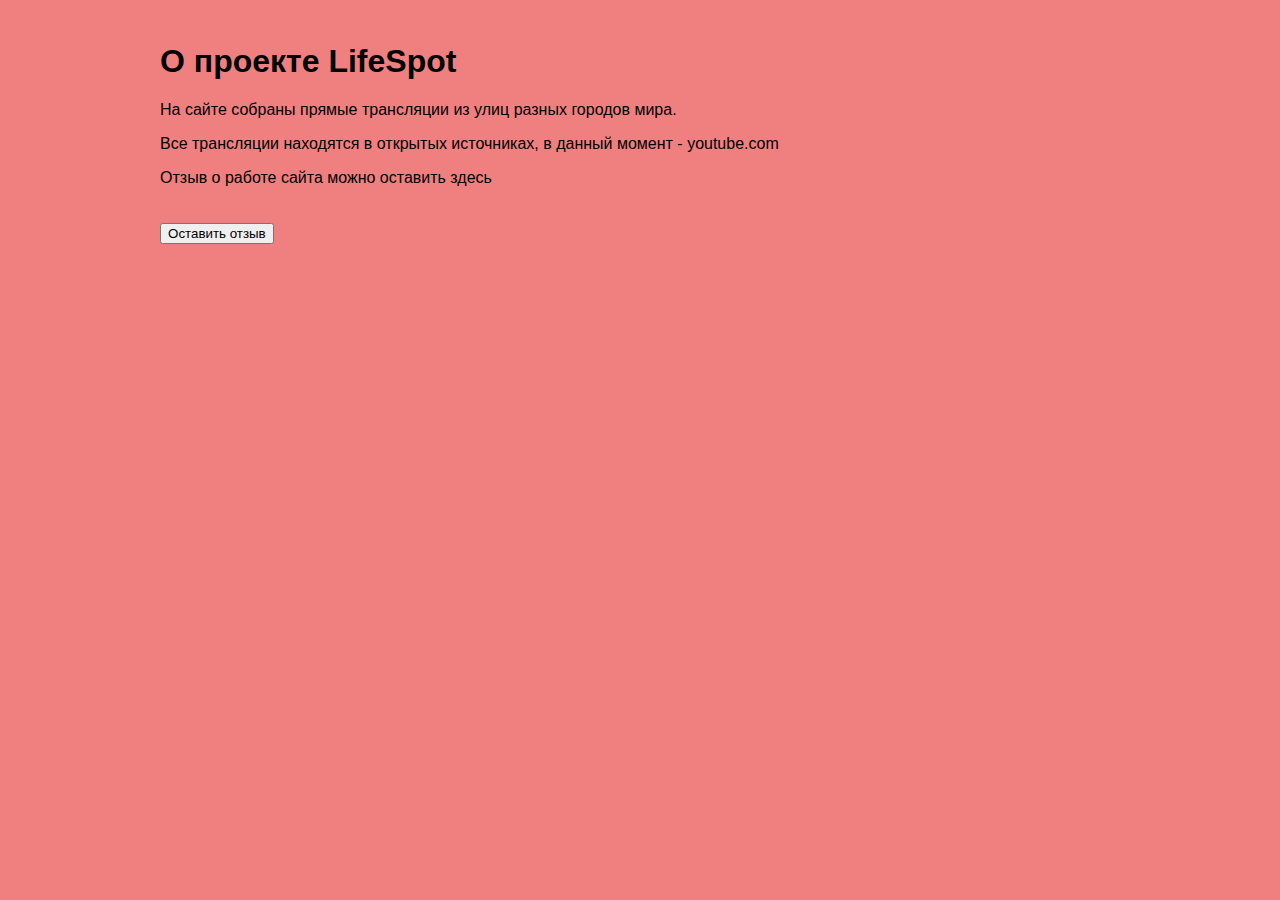
<file: LifeSpot/Views/about.html>
﻿<!DOCTYPE html>
<html>
<head>
    <meta charset="utf-8" />
    <title>О проекте</title>
    <!--Подключение стилей по относительному пути из внешнего файла-->
    <link href="../Static/CSS/about.css" rel="stylesheet" type="text/css">
    <script type="text/javascript" src="../Static/JS/about.js"></script>
</head>
<body>
    <!--Хедер страницы находится сразу над тегом body-->
    <header id="header-about">
        <!--Заголовок страницы-->
        <h1>О проекте LifeSpot</h1>
        <p>На сайте собраны прямые трансляции из улиц разных городов мира.</p>
        <p>Все трансляции находятся в открытых источниках, в данный момент - youtube.com</p>
        <p>Отзыв о работе сайта можно оставить здесь</p>
    </header>
    <!--SIDEBAR-->
    <div class="reviews">
        <div class="review-button">
            <button onclick="getReview()">Оставить отзыв</button>
        </div>
    </div>
    <!--FOOTER-->
</body>
</html>
</file>
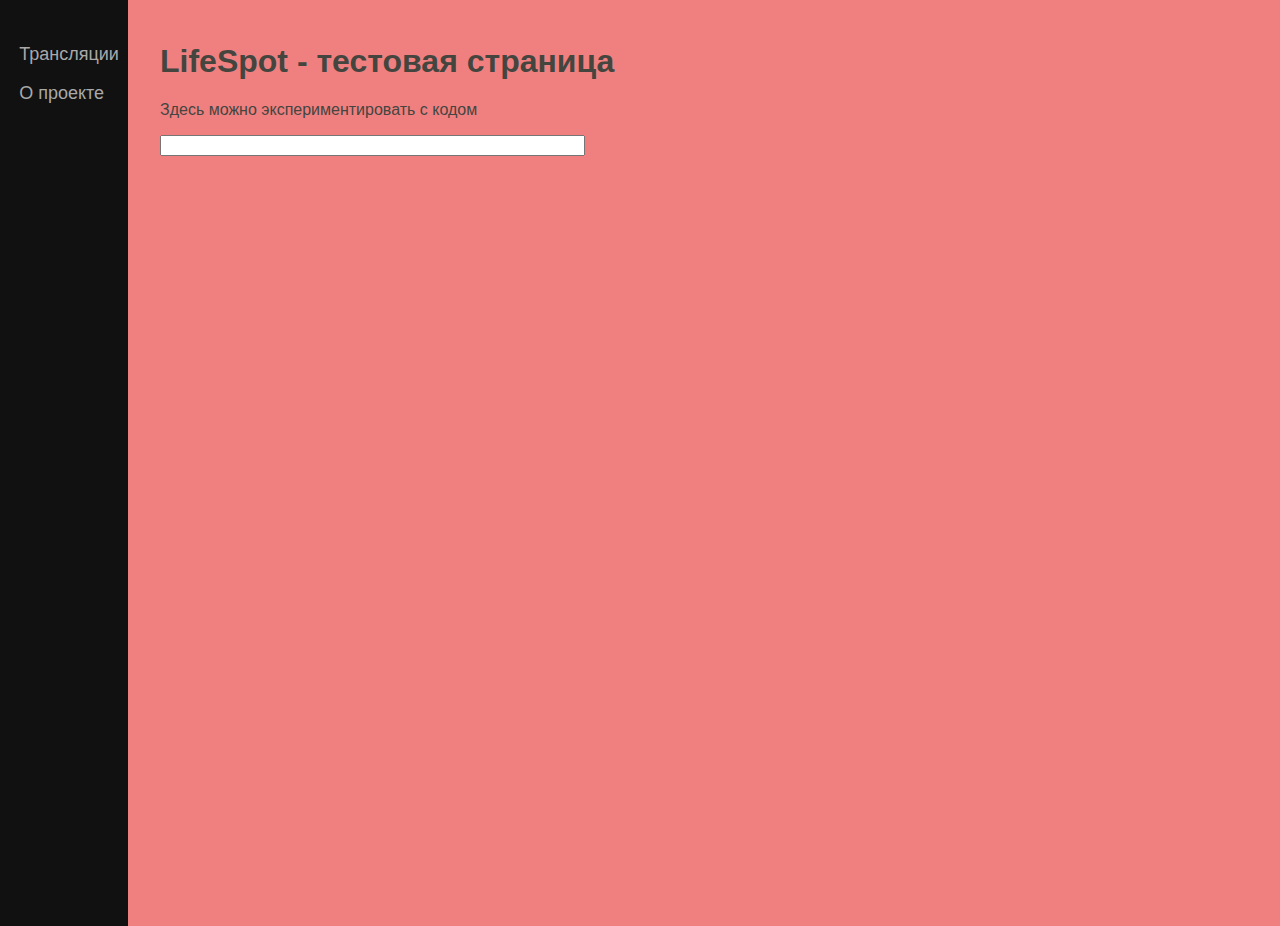
<file: LifeSpot/Views/testing.html>
﻿<!DOCTYPE html>
<html lang="en">

<head>
    <meta charset="UTF-8">
    <title>LifeSpot</title>
    <link href="../Static/CSS/index.css" rel="stylesheet" type="text/css">
    <script type="text/javascript" defer src="../Static/JS/testing.js"></script>
</head>

<header id="header-index">
    <h1>LifeSpot - тестовая страница</h1>
    <p>Здесь можно экспериментировать с кодом</p>
    <input type="text" oninput="
        /* Обработчик ввода текста */
           " size=50%>
</header>

<aside id="sidebar">
    <div class="navbar">
        <a href="/"><p>Трансляции</p></a>
        <a href="/"><p>О проекте</p></a>
    </div>
</aside>

<!--SIDEBAR-->
<body>
</body>
<!--FOOTER-->

</html>
</file>
<file: LifeSpot/Static/CSS/about.css>
﻿/* Комбинированный селектор - применяется ко всем элементам */
header, footer, aside, body, .navbar, .video-container {
    font-family: "Helvetica 65 Medium", sans-serif;
}

header, footer, body, .video-container {
    background-color: lightcoral;
}

header {
    color: black;
    padding-left: 1%;
    padding-top: 1.2%;
}

footer {
    position: absolute;
    bottom: 0;
    font-size: medium;
    color: dimgrey;
    line-height: 66%;
    padding-left: 1%;
    margin: 0 auto;
}

aside {
    height: 100%; /* Высота в полный размер. Этот параметр можно убрать, если вы хотите выставлять высоту автоматически */
    width: 10%;
    position: absolute; /* Фиксированная позиция сайд-бара. Так он будет оставаться на месте при скроллинге */
    z-index: 1; /* Сайд-бар будет поверх остальных элементов */
    top: 0; /* Сайдбар будет в самой верхней части страницы */
    left: 0;
    background-color: #111; /* Черный цвет фона (задан в виде кода) */
    overflow-x: hidden; /* Отключаем горизонтальную прокрутку */
    padding-top: 2%;
    font-size: large;
}

/* Стили панели навигации */
.navbar p {
    color: darkgray;
    padding-left: 15%;
}

/* Стили панели навигации при наведении мышью */
.navbar p:hover {
    color: aliceblue;
}

body {
    padding-left: 11%;
}

a {
    text-decoration: none;
}

.review-container, .review-button {
    display: inline-block;
    margin-top: 0.5em;
    padding-left: 1%;
    padding-top: 1%;
}

.review-text {
    display: block;
    margin-top: 0.5em;
    padding-left: 1%;
    padding-top: 1%;
}
</file>
<file: LifeSpot/Static/CSS/index.css>
﻿/* Комбинированный селектор - применяется ко всем элементам */
header, footer, aside, body, .navbar, .video-container {
    font-family: "Helvetica 65 Medium", sans-serif;
}

header, footer, body, .video-container {
    background-color: lightcoral;
}

/* Простые селекторы*/
.video-container {
    display: inline-block;
    padding-left: 1%;
    padding-top: 1%;
}

/* Стили панели навигации */
.navbar p {
    color: darkgray;
    padding-left: 15%;
}

/* Стили панели навигации при наведении мышью */
.navbar p:hover {
    color: aliceblue;
}

header {
    color: black;
    padding-left: 1%;
    padding-top: 1.2%;
}

/*Стиль хедера для главной страницы имеет приоритет,
так как используется селектор по идентификатору*/
#header-index {
    color: #44453f;
}

.search-video-input {
    border-radius: 2px;
}

.search-video-input:focus {
    border-color: #00ff21; /* Измените цвет рамки на желаемый */
    box-shadow: 0 0 5px rgba(0, 123, 255, 0.5); /* Добавление тени для подсветки */
    outline: none; /* Убираем стандартный контур фокуса */
}

footer {
    position: absolute;
    bottom: 0;
    font-size: medium;
    color: dimgrey;
    line-height: 66%;
    padding-left: 1%;
    margin: 0 auto;
}

aside {
    height: 100%; /* Высота в полный размер. Этот параметр можно убрать, если вы хотите выставлять высоту автоматически */
    width: 10%;
    position: absolute; /* Фиксированная позиция сайд-бара. Так он будет оставаться на месте при скроллинге */
    z-index: 1; /* Сайд-бар будет поверх остальных элементов */
    top: 0; /* Сайдбар будет в самой верхней части страницы */
    left: 0;
    background-color: #111; /* Черный цвет фона (задан в виде кода) */
    overflow-x: hidden; /* Отключаем горизонтальную прокрутку */
    padding-top: 2%;
    font-size: large;
}

body {
    padding-left: 11%;
}


a {
    text-decoration: none;
}
</file>
